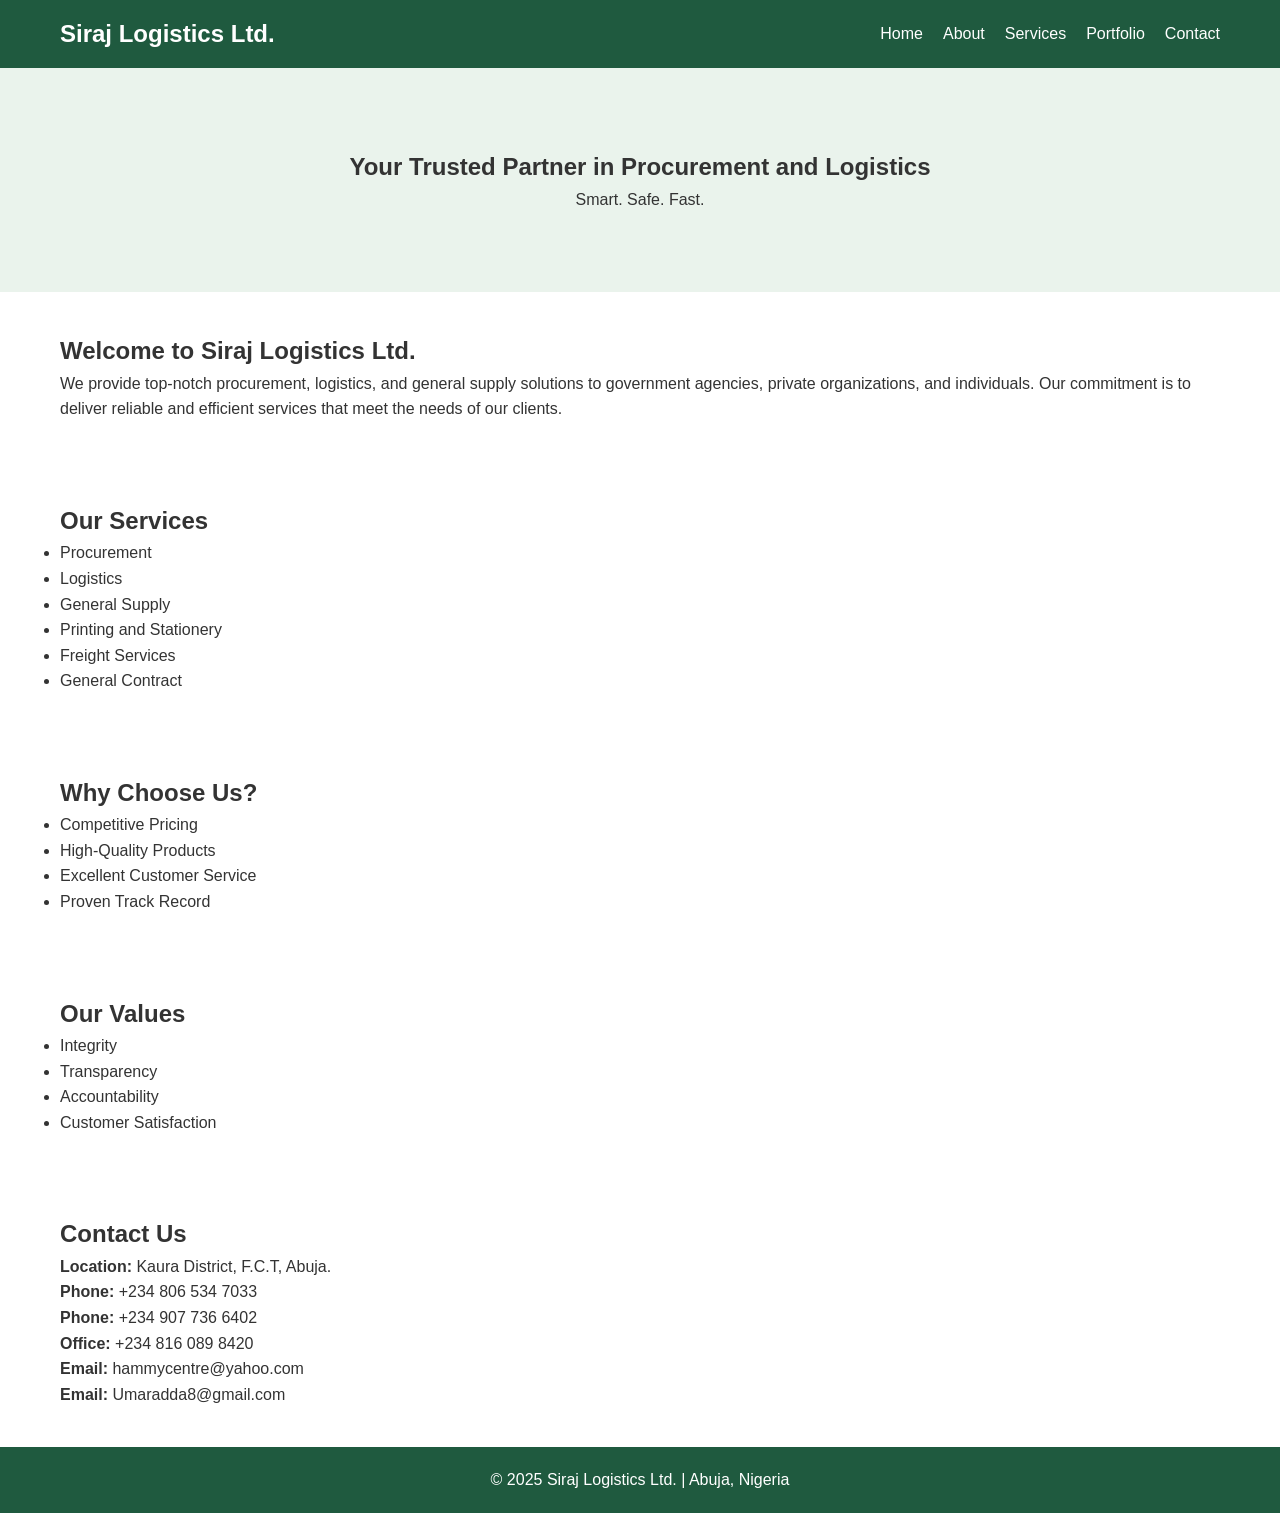
<file: index.html>
<!DOCTYPE html>
<html lang="en">
<head>
<meta charset="UTF-8">
<meta name="viewport" content="width=device-width, initial-scale=1.0">
<title>Siraj Logistics Ltd. - Home</title>
<link rel="stylesheet" href="css/style.css">
</head>
<body>

<header>
    <nav>
        <h2>Siraj Logistics Ltd.</h2>
        <ul>
            <li><a href="index.html">Home</a></li>
            <li><a href="about.html">About</a></li>
            <li><a href="services.html">Services</a></li>
            <li><a href="portfolio.html">Portfolio</a></li>
            <li><a href="contact.html">Contact</a></li>
        </ul>
    </nav>
</header>

<!-- Hero Section -->
<section class="hero">
    <h1>Your Trusted Partner in Procurement and Logistics</h1>
    <p>Smart. Safe. Fast.</p>
</section>

<!-- About Home Section -->
<section class="container">
    <h2>Welcome to Siraj Logistics Ltd.</h2>
    <p>
        We provide top-notch procurement, logistics, and general supply
        solutions to government agencies, private organizations, and individuals.
        Our commitment is to deliver reliable and efficient services that meet
        the needs of our clients.
    </p>
</section>

<!-- Services Preview -->
<section class="container">
    <h2>Our Services</h2>
    <ul>
        <li>Procurement</li>
        <li>Logistics</li>
        <li>General Supply</li>
        <li>Printing and Stationery</li>
        <li>Freight Services</li>
        <li>General Contract</li>
    </ul>
</section>

<!-- Why Choose Us -->
<section class="container">
    <h2>Why Choose Us?</h2>
    <ul>
        <li>Competitive Pricing</li>
        <li>High-Quality Products</li>
        <li>Excellent Customer Service</li>
        <li>Proven Track Record</li>
    </ul>
</section>

<!-- Company Values -->
<section class="container">
    <h2>Our Values</h2>
    <ul>
        <li>Integrity</li>
        <li>Transparency</li>
        <li>Accountability</li>
        <li>Customer Satisfaction</li>
    </ul>
</section>

<!-- Contact Info -->
<section class="container">
    <h2>Contact Us</h2>
    <p><strong>Location:</strong> Kaura District, F.C.T, Abuja.</p>
    <p><strong>Phone:</strong> +234 806 534 7033</p>
    <p><strong>Phone:</strong> +234 907 736 6402</p>
    <p><strong>Office:</strong> +234 816 089 8420</p>
    <p><strong>Email:</strong> hammycentre@yahoo.com</p>
    <p><strong>Email:</strong> Umaradda8@gmail.com</p>
</section>

<footer>
    <p>&copy; 2025 Siraj Logistics Ltd. | Abuja, Nigeria</p>
</footer>

<script src="js/script.js"></script>
</body>
</html>
</file>
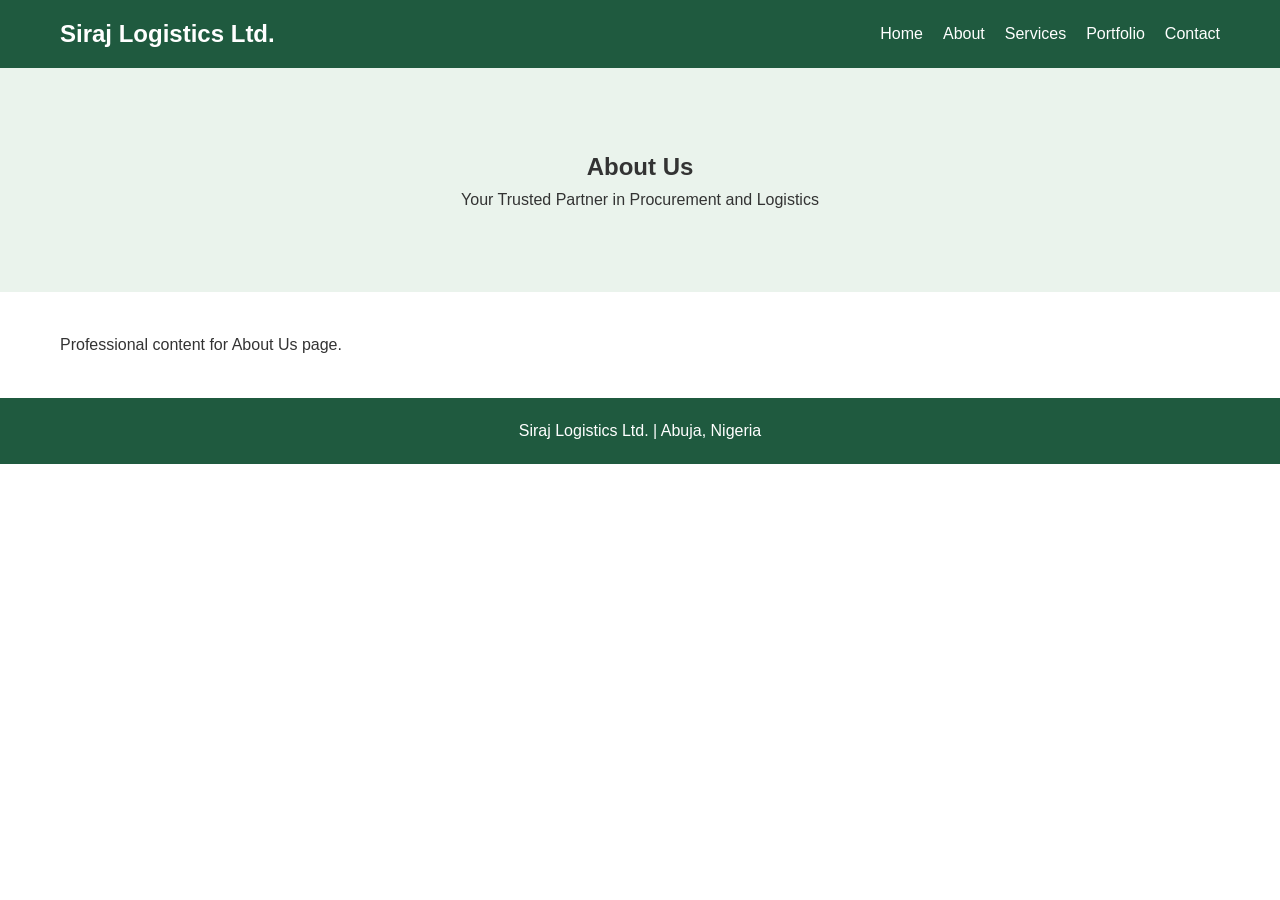
<file: about.html>
<!DOCTYPE html>
<html>
<head>
<meta charset="UTF-8">
<meta name="viewport" content="width=device-width, initial-scale=1.0">
<title>Siraj Logistics - About Us</title>
<link rel="stylesheet" href="css/style.css">
</head>
<body>
<header>
<nav>
<h2>Siraj Logistics Ltd.</h2>
<ul>
<li><a href="index.html">Home</a></li>
<li><a href="about.html">About</a></li>
<li><a href="services.html">Services</a></li>
<li><a href="portfolio.html">Portfolio</a></li>
<li><a href="contact.html">Contact</a></li>
</ul>
</nav>
</header>
<section class="hero">
<h1>About Us</h1>
<p>Your Trusted Partner in Procurement and Logistics</p>
</section>
<div class="container">
<p>Professional content for About Us page.</p>
</div>
<footer>
<p>Siraj Logistics Ltd. | Abuja, Nigeria</p>
</footer>
<script src="js/script.js"></script>
</body>
</html>
</file>
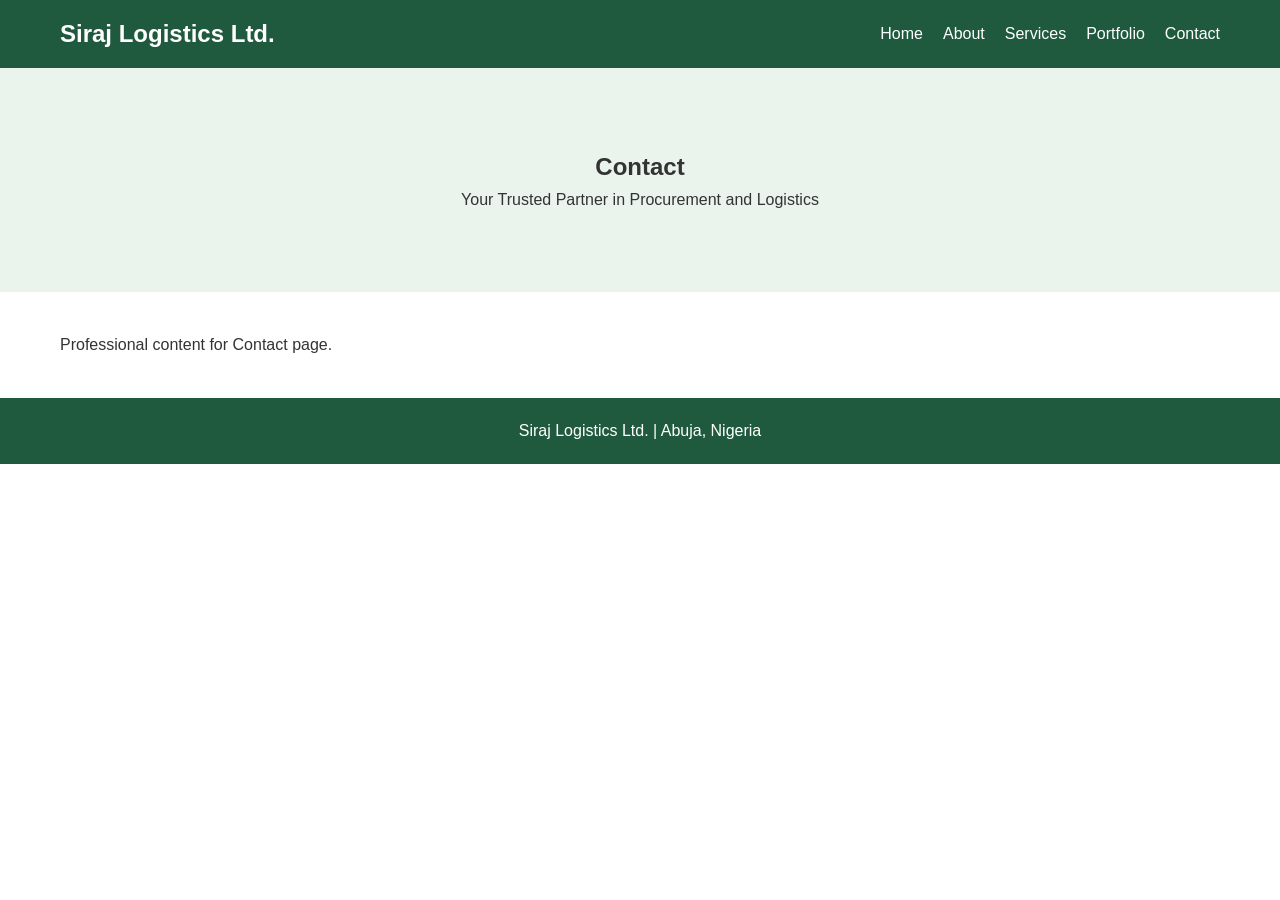
<file: contact.html>
<!DOCTYPE html>
<html>
<head>
<meta charset="UTF-8">
<meta name="viewport" content="width=device-width, initial-scale=1.0">
<title>Siraj Logistics - Contact</title>
<link rel="stylesheet" href="css/style.css">
</head>
<body>
<header>
<nav>
<h2>Siraj Logistics Ltd.</h2>
<ul>
<li><a href="index.html">Home</a></li>
<li><a href="about.html">About</a></li>
<li><a href="services.html">Services</a></li>
<li><a href="portfolio.html">Portfolio</a></li>
<li><a href="contact.html">Contact</a></li>
</ul>
</nav>
</header>
<section class="hero">
<h1>Contact</h1>
<p>Your Trusted Partner in Procurement and Logistics</p>
</section>
<div class="container">
<p>Professional content for Contact page.</p>
</div>
<footer>
<p>Siraj Logistics Ltd. | Abuja, Nigeria</p>
</footer>
<script src="js/script.js"></script>
</body>
</html>
</file>
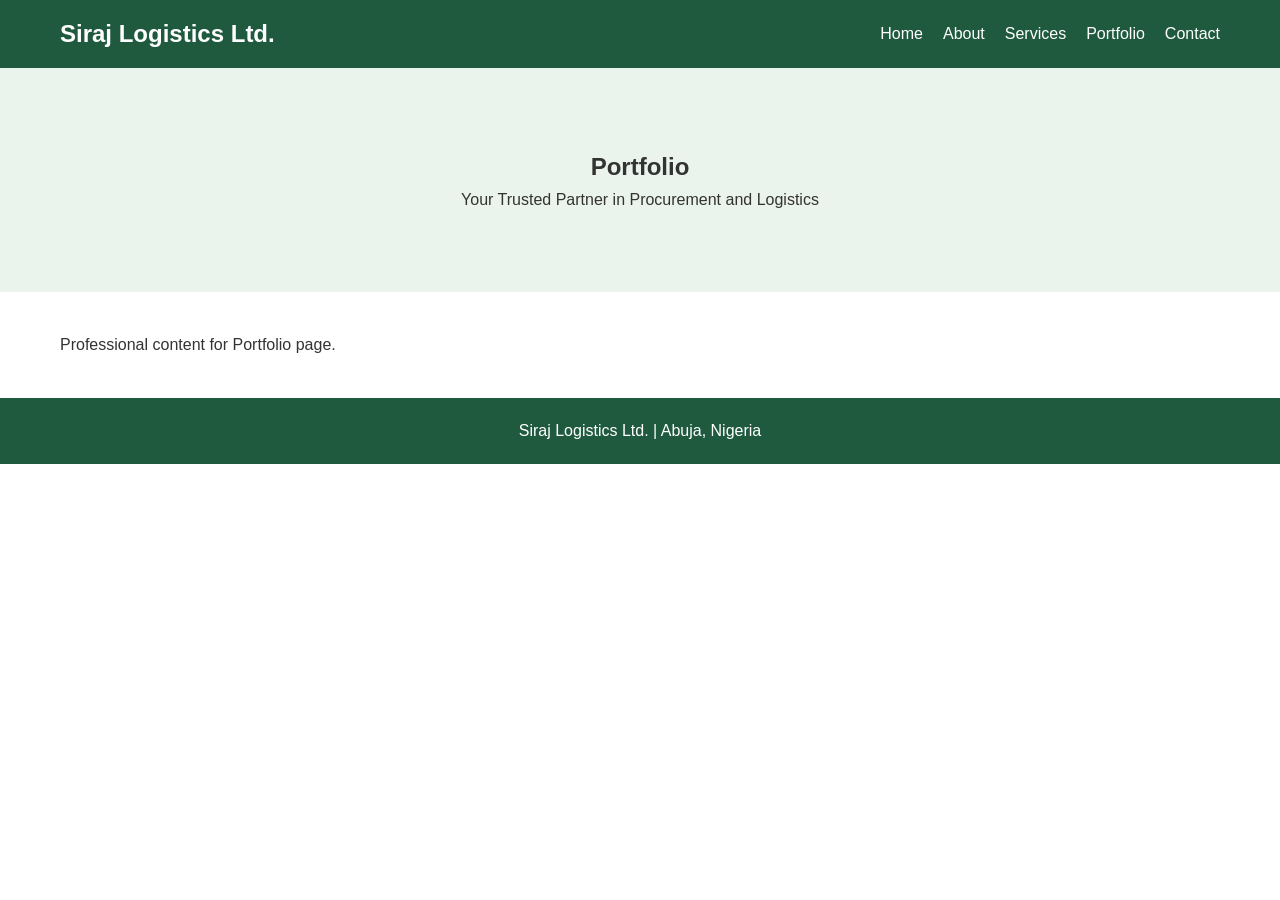
<file: portfolio.html>
<!DOCTYPE html>
<html>
<head>
<meta charset="UTF-8">
<meta name="viewport" content="width=device-width, initial-scale=1.0">
<title>Siraj Logistics - Portfolio</title>
<link rel="stylesheet" href="css/style.css">
</head>
<body>
<header>
<nav>
<h2>Siraj Logistics Ltd.</h2>
<ul>
<li><a href="index.html">Home</a></li>
<li><a href="about.html">About</a></li>
<li><a href="services.html">Services</a></li>
<li><a href="portfolio.html">Portfolio</a></li>
<li><a href="contact.html">Contact</a></li>
</ul>
</nav>
</header>
<section class="hero">
<h1>Portfolio</h1>
<p>Your Trusted Partner in Procurement and Logistics</p>
</section>
<div class="container">
<p>Professional content for Portfolio page.</p>
</div>
<footer>
<p>Siraj Logistics Ltd. | Abuja, Nigeria</p>
</footer>
<script src="js/script.js"></script>
</body>
</html>
</file>
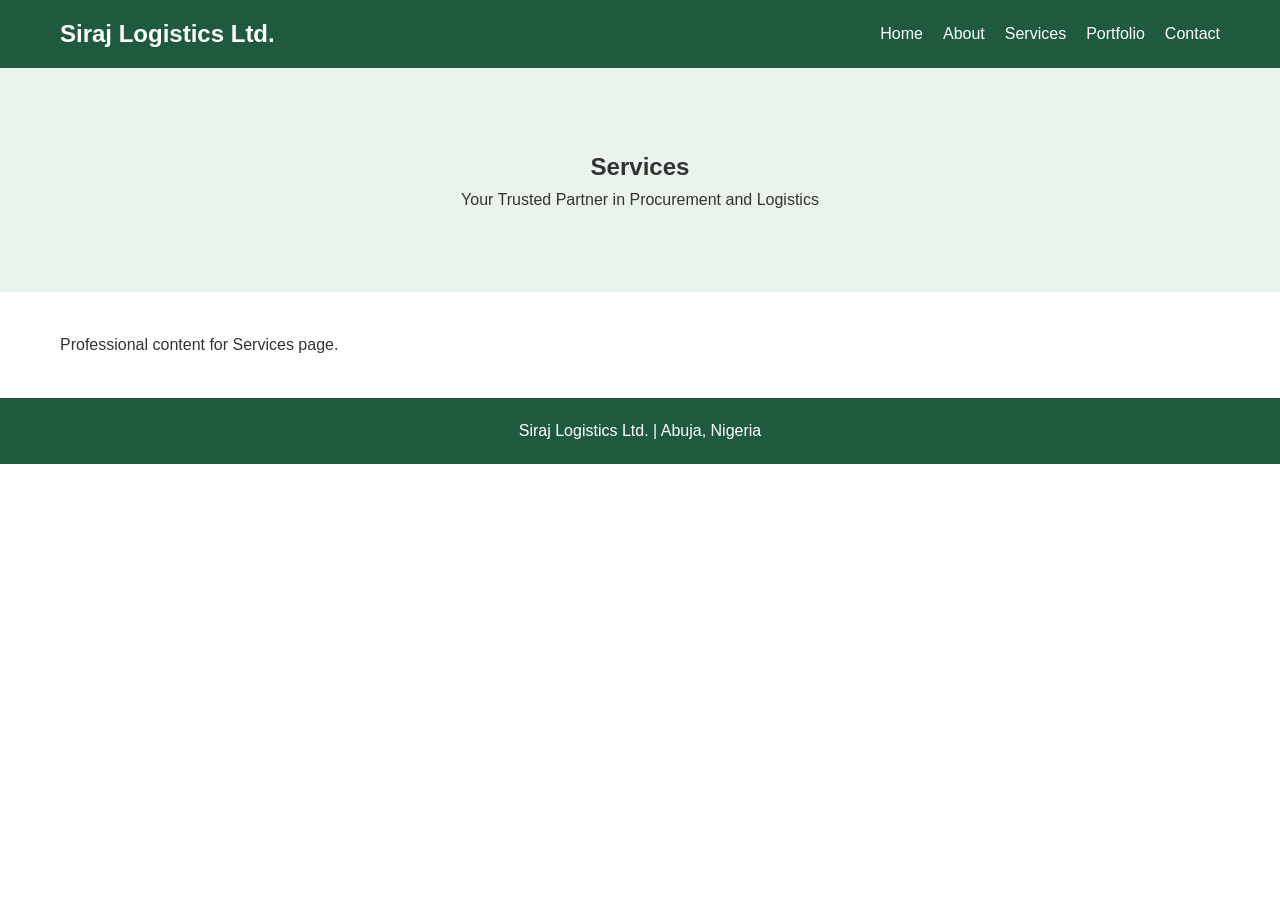
<file: services.html>
<!DOCTYPE html>
<html>
<head>
<meta charset="UTF-8">
<meta name="viewport" content="width=device-width, initial-scale=1.0">
<title>Siraj Logistics - Services</title>
<link rel="stylesheet" href="css/style.css">
</head>
<body>
<header>
<nav>
<h2>Siraj Logistics Ltd.</h2>
<ul>
<li><a href="index.html">Home</a></li>
<li><a href="about.html">About</a></li>
<li><a href="services.html">Services</a></li>
<li><a href="portfolio.html">Portfolio</a></li>
<li><a href="contact.html">Contact</a></li>
</ul>
</nav>
</header>
<section class="hero">
<h1>Services</h1>
<p>Your Trusted Partner in Procurement and Logistics</p>
</section>
<div class="container">
<p>Professional content for Services page.</p>
</div>
<footer>
<p>Siraj Logistics Ltd. | Abuja, Nigeria</p>
</footer>
<script src="js/script.js"></script>
</body>
</html>
</file>
<file: css/style.css>
*{margin:0;padding:0;box-sizing:border-box}
body{font-family:Arial,sans-serif;line-height:1.6;color:#333}
header{background:#1f5a3f;color:#fff;padding:15px 0}
nav{max-width:1200px;margin:auto;display:flex;justify-content:space-between;align-items:center;padding:0 20px}
nav ul{display:flex;list-style:none}
nav ul li{margin-left:20px}
nav a{color:#fff;text-decoration:none}
.hero{background:#eaf3ec;padding:80px 20px;text-align:center}
.container{max-width:1200px;margin:auto;padding:40px 20px}
.cards{display:grid;grid-template-columns:repeat(auto-fit,minmax(250px,1fr));gap:20px}
.card{border:1px solid #ddd;padding:20px;border-radius:10px}
footer{background:#1f5a3f;color:#fff;text-align:center;padding:20px}
.btn{display:inline-block;background:#1f5a3f;color:#fff;padding:10px 20px;text-decoration:none;border-radius:5px}
form input,form textarea{width:100%;padding:10px;margin:10px 0}
</file>
